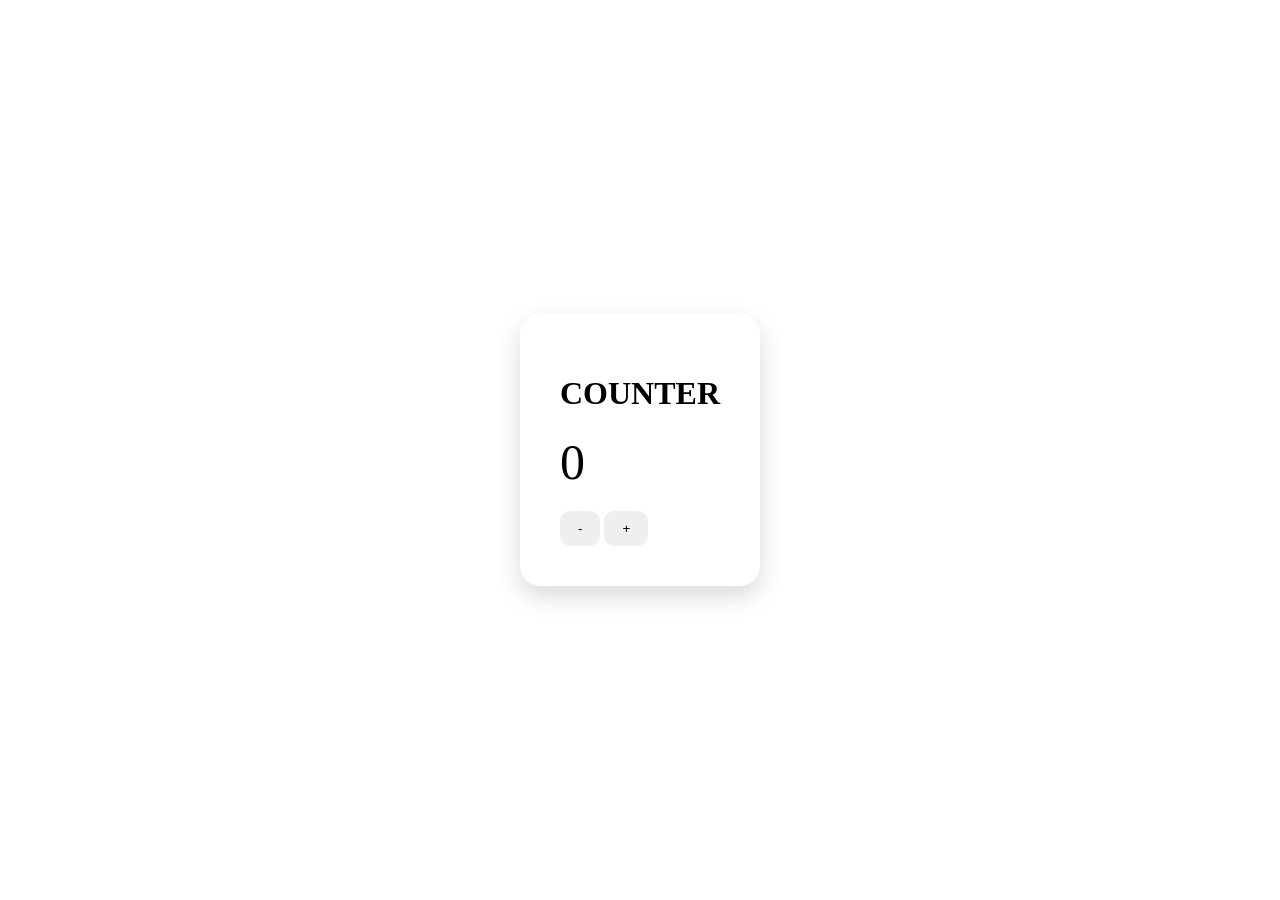
<file: 01 - Counter app/index.html>
<!DOCTYPE html>
<html lang="en">
<head>
    <meta charset="UTF-8"> 
    <meta name="viewport" content="width=device-width, initial-scale=1.0">
    <title>Counter App</title>
    <link rel="stylesheet" href="style.css">
</head>
<body>
    
    <div class="container">

     <h1>COUNTER</h1>
    <p id="count">0</p>
    <button id="decrease">-</button>
    <button id="increase">+</button>

    </div>


     <script src="script.js"></script>

</body>
</html>
</file>
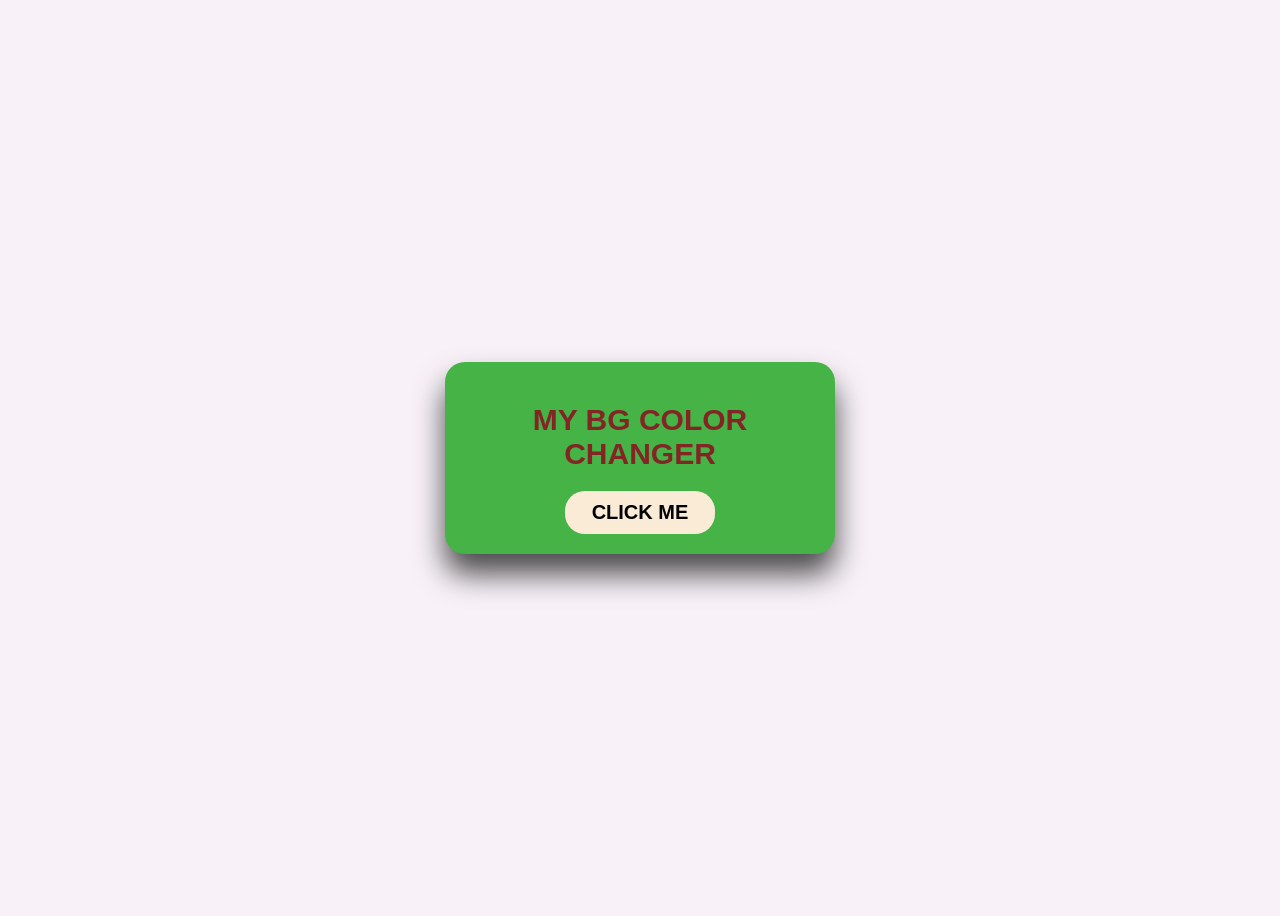
<file: 02 - random color genrater/index.html>
<!DOCTYPE html>
<html>
 <head>

    <meta charset="utf - 8">
    <title> MY BG COLOR CHANGER </title>
    <link rel="stylesheet" href="style.css">

</head>
<body>

 <div id="box">

<h1 id="Title">MY BG COLOR CHANGER</h1>
<button id="press">CLICK ME</button>


</div>


    <script src="script.js"></script>
</body>

</html>
</file>
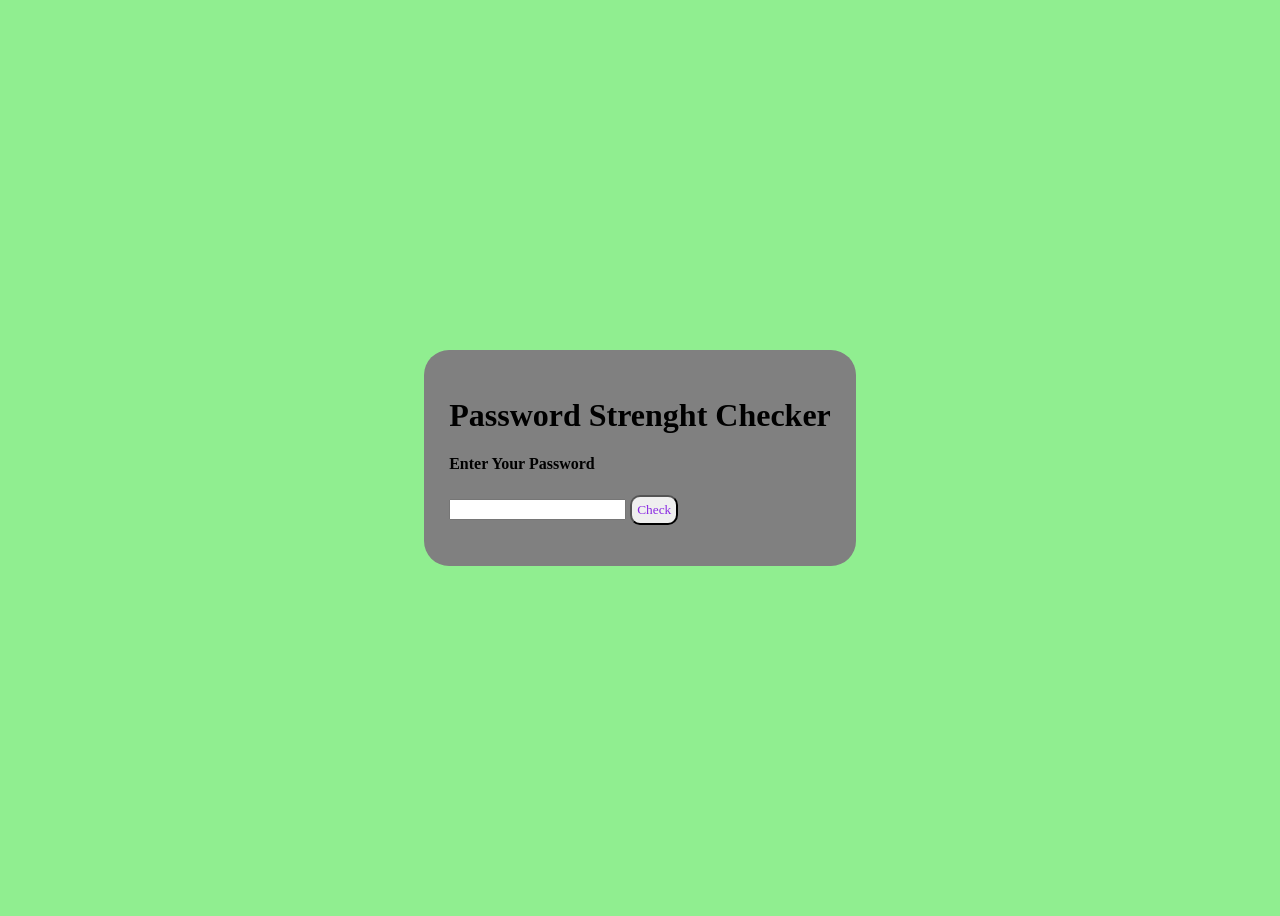
<file: 03 - password strenght cheaker/index.html>
<!DOCTYPE html>
<html>
    <head>
        <meta charset="utf-8">
        <title> Password Strenght Checker</title>
        <link rel="stylesheet" href="style.css">
    </head>
    <body>
         <div id="card">
         <h1>Password Strenght Checker</h1>
         <h4>Enter Your Password</h4>
         <input id="textbox" type="password">
         <button id="clickme">Check</button>
         <p id="result"></p>
         </div>  
        


         <script src = "script.js"></script>
    </body>
    
</html>
</file>
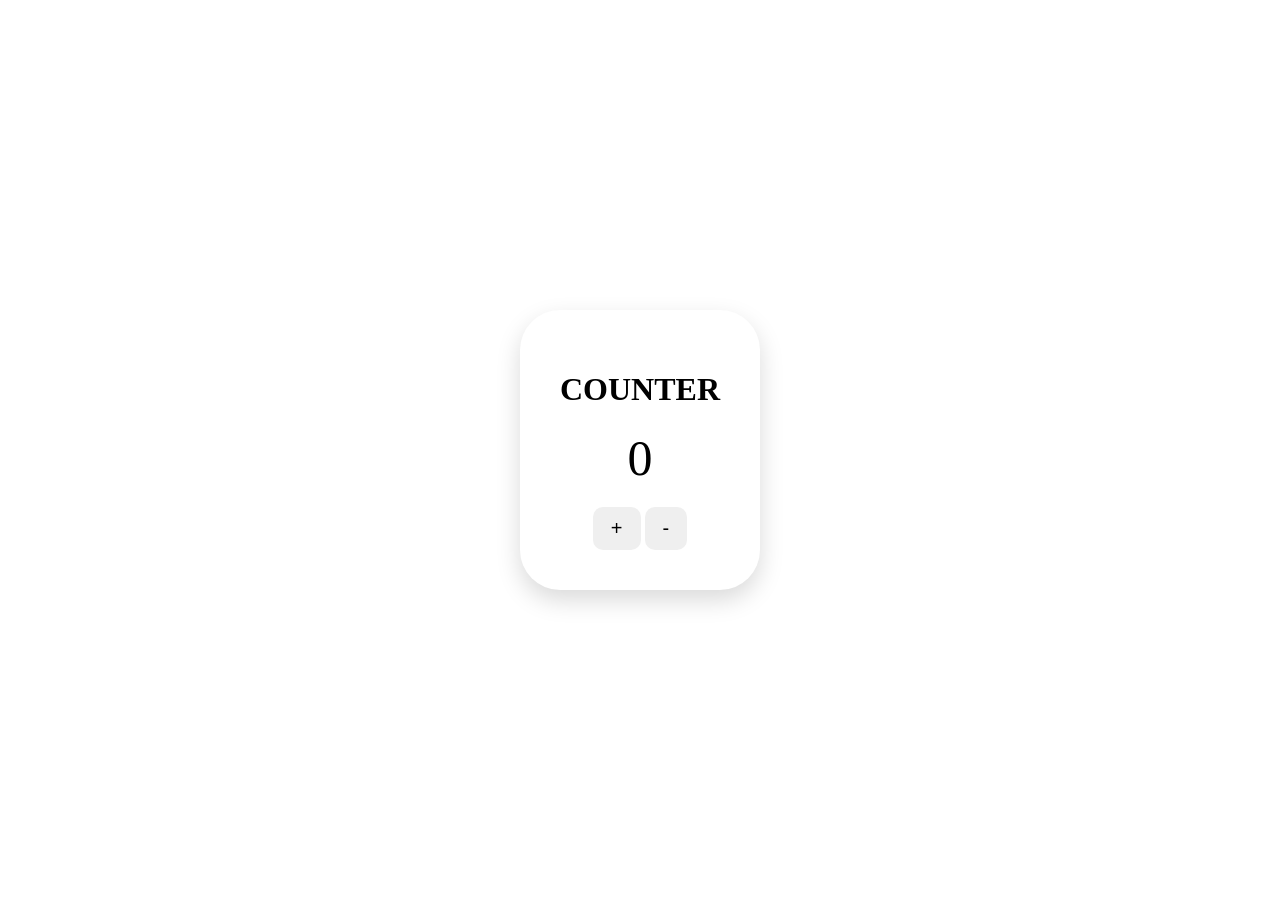
<file: 00 - selfcookedminiprojectvanilajs/01 - counter app/index.html>
<!DOCTYPE html>
<html lang="eng">
    <head>
        <meta charset="utf-8"></meta>
        <title> counter app</title>
        <link rel="stylesheet" href="style.css">

    </head>

<body>

    <div class = "box">

    <h1> COUNTER</h1>
    <P id="count">0</P>
    <Button id="add">+</Button>
    <button id="minus">-</button>
    </div>


    <script src ="script.js"></script>
</body>
</html>
</file>
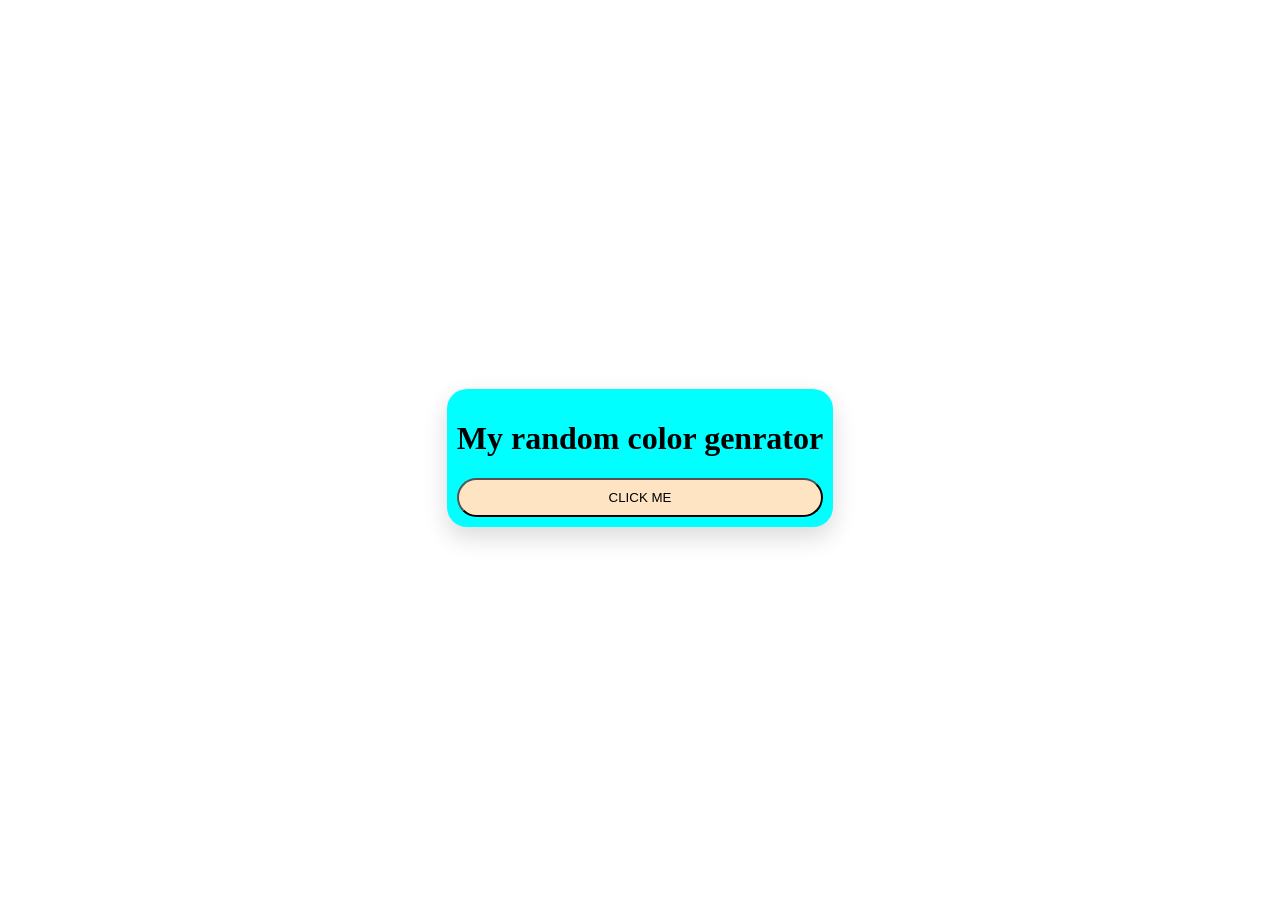
<file: 00 - selfcookedminiprojectvanilajs/02 - random color genrater/index.html>
<!DOCTYPE html>
<html>
    <head>

        <meta charset="utf-8">
        <link rel="stylesheet" href="style.css"></link>
    </head>
    <body>
        <div id="mybox">

        <h1 id="title">My random color genrator</h1>
        <button id="click">CLICK ME</button>

        <script src="script.js"></script>
        </div>
    </body>
</html>
</file>
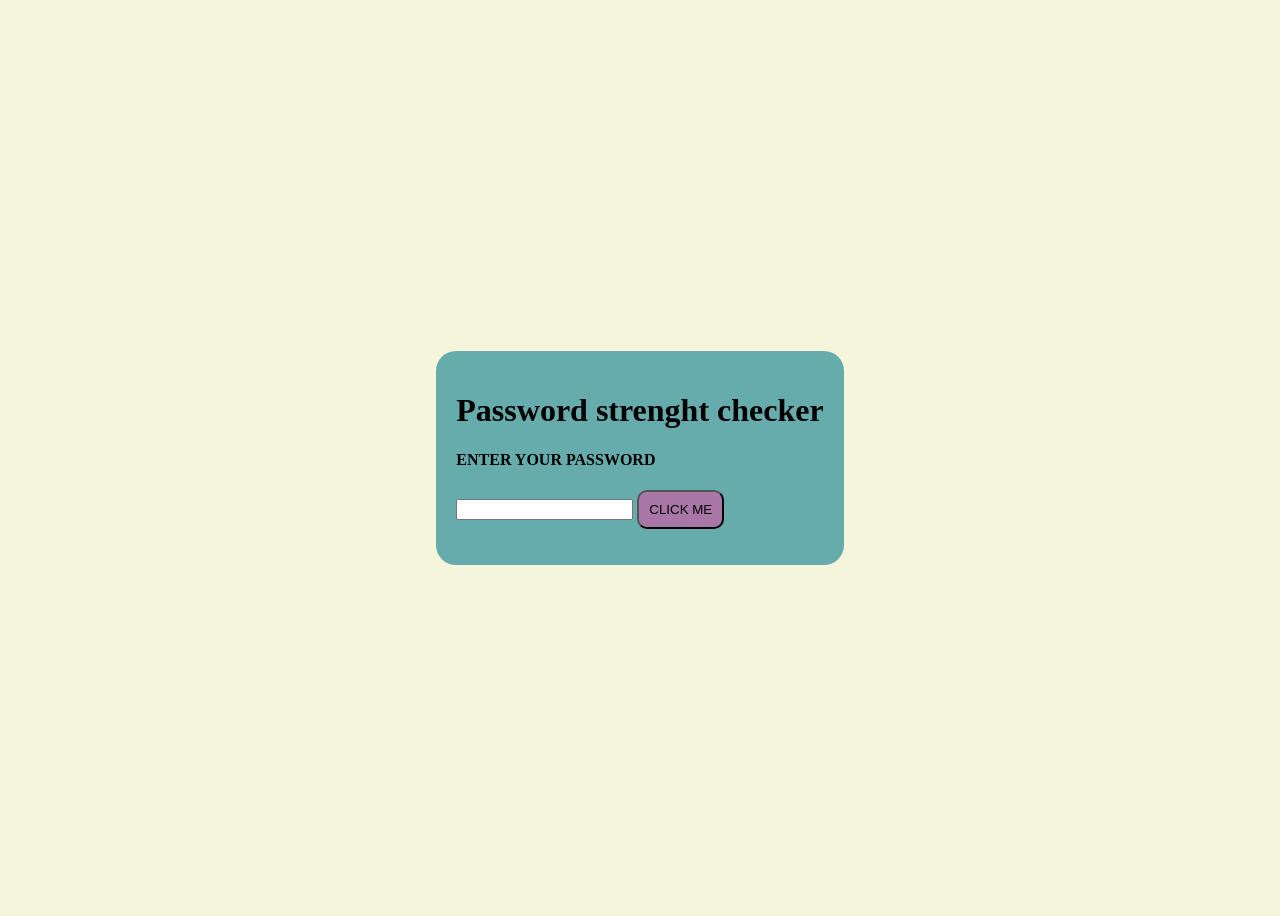
<file: 00 - selfcookedminiprojectvanilajs/03 - password strenght cheaker/index.html>
<!DOCTYPE html>
<html>
    <head>
        <meta charset="utf-8">
        <link rel="stylesheet" href="style.css">
    </head>
    <body>
        <div id="card">

            <h1> Password strenght checker</h1>
            <h4>ENTER YOUR PASSWORD</h4>
            <input id="pass" type="password">
            <button id="clickme">CLICK ME</button>
            <P id = "result"></P>






        </div>
        <script src="script.js"></script>
    </body>
</html>
</file>
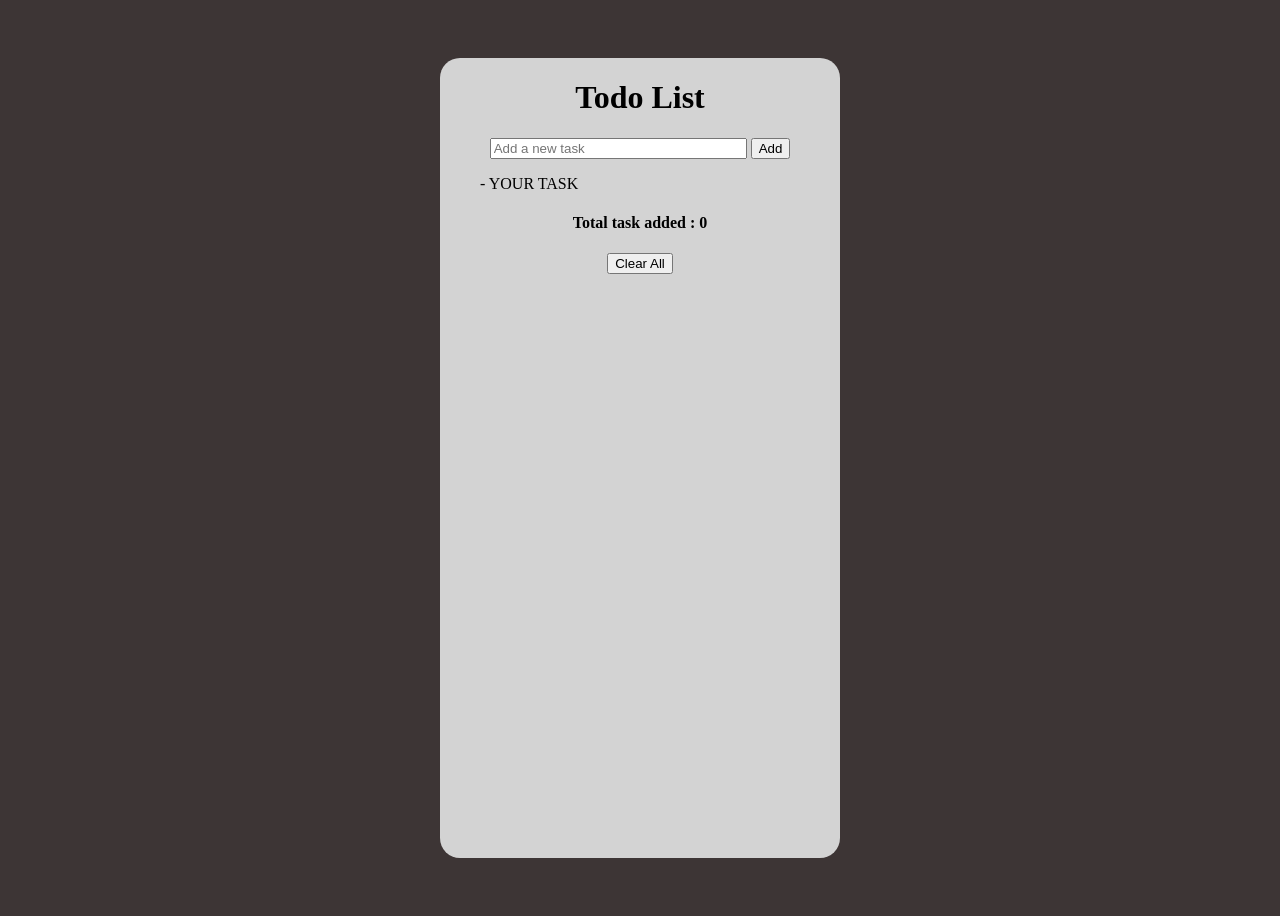
<file: 04 - todo list all ver/v1/index.html>
<!DOCTYPE html>
<html lang="en">
<head>
    <meta charset="UTF-8">
<link rel=" stylesheet" href="style.css">
    <meta http-equiv="X-UA-Compatible" content="IE=edge">
    <meta name="viewport" content="width=device-width, initial-scale=1.0">
    <title>Todo List</title>
</head>
    <body>
        <div id="card">
    

        <h1>Todo List</h1>
        <input type="text" id="input" placeholder="Add a new task" size="30">
        <button id="addBtn">Add</button>
        <ul style="text-align: left;"> - YOUR  TASK </ul>
        <h4 id="taskCount"style="text-align:bottomleft;" > Total task added : 0 </h4>
        <button id="clearBtn">Clear All</button>



        <script src="script.js"></script>
        </div>
    </body>
</file>
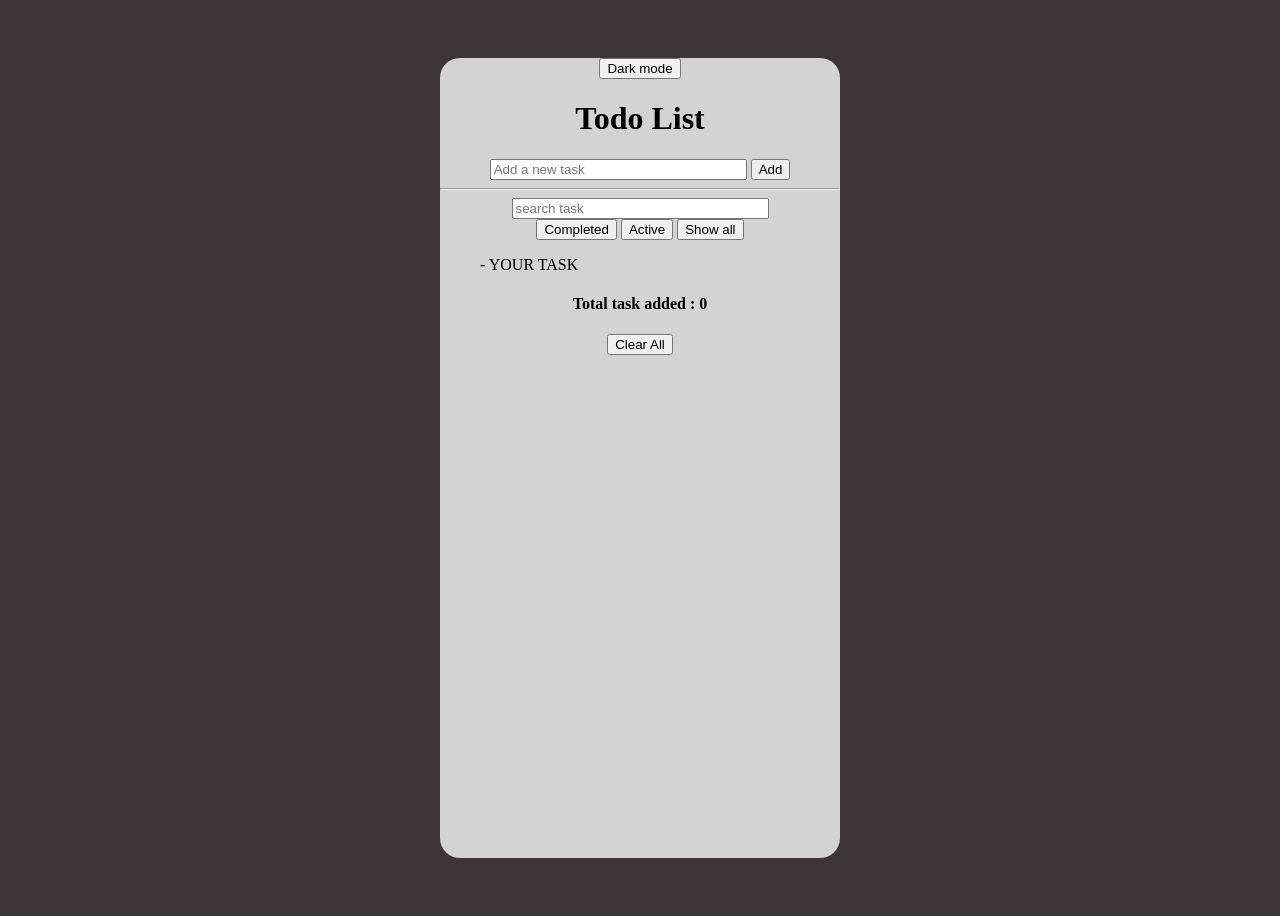
<file: 04 - todo list all ver/v2/index.html>
<!DOCTYPE html>
<html lang="en">
<head>
    <meta charset="UTF-8">
<link rel=" stylesheet" href="style.css">
    <meta http-equiv="X-UA-Compatible" content="IE=edge">
    <meta name="viewport" content="width=device-width, initial-scale=1.0">
    <title>Todo List</title>
</head>
    <body>
        <div id="card">
    
        <button id = "darkbtn" >Dark mode</button>
        <h1>Todo List</h1>
        <input type="text" id="input" placeholder="Add a new task" size="30">
        <button id="addBtn">Add</button>
        <hr>
        <input type="text" id="search" placeholder="search task" size="30">
        <br>
        <button id = "Completed">Completed</button>
        <button id = "Active">Active</button>
        <button id = "All"> Show all</button>
        <ul style="text-align: left;"> - YOUR  TASK </ul>
        <h4 id="taskCount"style="text-align:bottomleft;" > Total task added : 0 </h4>
        <button id="clearBtn">Clear All</button>



        <script src="script.js"></script>
        </div>
    </body>
</file>
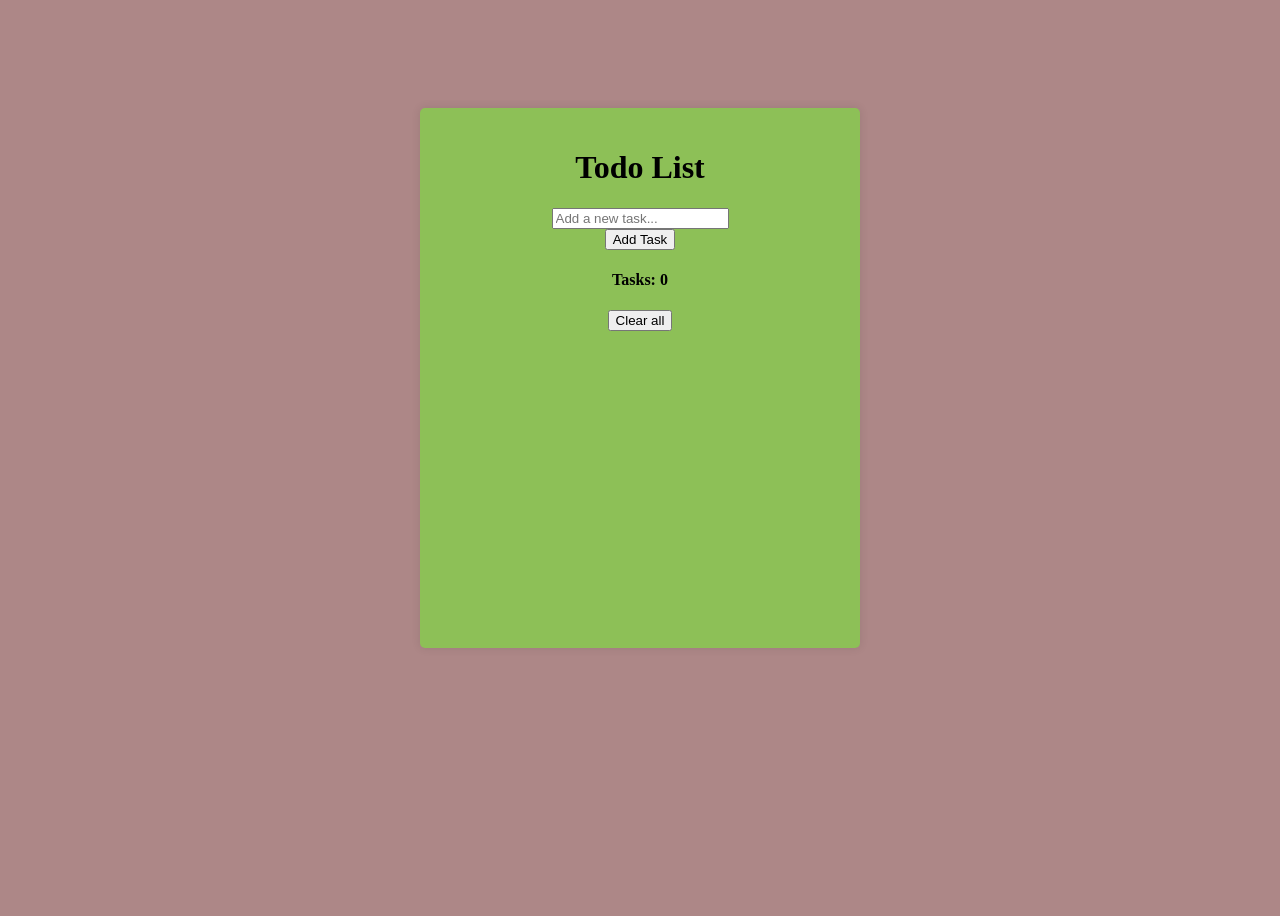
<file: 00 - selfcookedminiprojectvanilajs/04 - todo list all ver/v1/index.html>
<!DOCTYPE html>
<html lang="en">
<head>
    <meta charset="UTF-8">
    <meta http-equiv="X-UA-Compatible" content="IE=edge">
    <meta name="viewport" content="width=device-width, initial-scale=1.0">
    <title>Todo List</title>
    <link rel="stylesheet" href="style.css">
</head>
<body>
    <div id="container">
        
        <h1>Todo List</h1>
        <input type="text" id="taskInput" placeholder="Add a new task..." >
        <button id="addButton">Add Task</button>
        <h4 id="taskCount">Tasks: 0</h4>
        <button id="clearall" style="text-align: right;"">Clear all</button>
     






    </div>
    <script src="script.js"></script>

</body>    
</html>
</file>
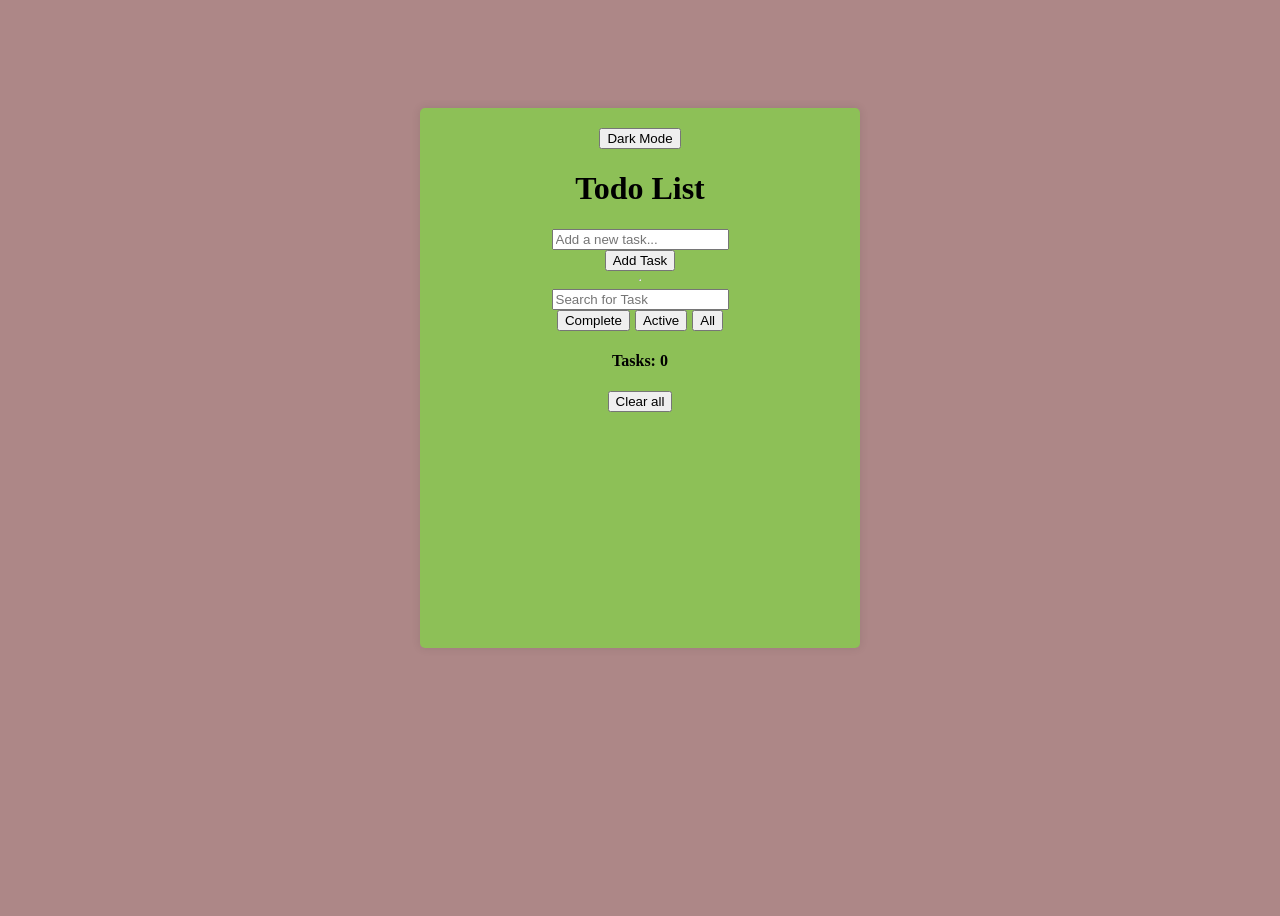
<file: 00 - selfcookedminiprojectvanilajs/04 - todo list all ver/v2/index.html>
<!DOCTYPE html>
<html lang="en">
<head>
    <meta charset="UTF-8">
    <meta http-equiv="X-UA-Compatible" content="IE=edge">
    <meta name="viewport" content="width=device-width, initial-scale=1.0">
    <title>Todo List</title>
    <link rel="stylesheet" href="style.css">
</head>
<body>
    <div id="container">
        
        <button id="Dark">Dark Mode</button>
        <h1>Todo List</h1>
        <input type="text" id="taskInput" placeholder="Add a new task..." >
        <button id="addButton">Add Task</button>

        <hr>
        <input type="text" id="search" placeholder="Search for Task" >
     <div class = "filterbtn">
        <button id ="complete">Complete</button>
        <button id ="Active">Active</button>
        <button id ="All">All</button>
    </div>

        <h4 id="taskCount">Tasks: 0</h4>
        <button id="clearall" style="text-align: right;"">Clear all</button>
     




    </div>
    <script src="script.js"></script>

</body>    
</html>
</file>
<file: 01 - Counter app/style.css>
body {
    margin: 0;
    height: 100vh;

    display: flex;
    justify-content: center;
    align-items: center;
}

.container {

    background: white;
    padding: 40px;
    border-radius: 20px;
    box-shadow: 0px 10px 25px rgba(0,0,0,0.15);
}

#count{
    font-size: 50px;
    margin: 20px 0 ;
}

button {
    padding: 10px 18px;
    font-size: 20;
    border: none;
    border-radius: 10px;
    cursor: pointer;
    
}
button:hover{
    background-color: lightgray;
}
</file>
<file: 02 - random color genrater/style.css>
body {
    display: flex;
    flex-direction: column;
    align-items: center;
    text-align: center;
    justify-content: center;
    background-color: rgb(248, 242, 248);
    height:100vh;
    
}



#box {
display: flex;
flex-direction: column;
justify-content: center;
align-items: center;
width: 350px;
background-color:rgb(69, 179, 69);
color:rgb(131, 37, 37);
padding:20px;
border-radius: 20px;
box-shadow: 0px 20px 30px rgba(0,0,0,0.7);

}

button {
font-size: 20px;
font-weight:bold;
background-color: antiquewhite;
padding: 10px 10px;
width: 150px;
cursor: pointer;
border-radius: 20px;
border: none;
transition: background-color 0.3s ease;
}
button:hover {

    background-color:lightgray;

}
h1 {
    font-weight: bold;
    font-size: 30px;
    font-family: 'Gill Sans', 'Gill Sans MT', Calibri, 'Trebuchet MS', sans-serif;
}
</file>
<file: 03 - password strenght cheaker/style.css>
body {
    display: flex;
    height: 100vh;
    flex-direction: column;
    justify-content: center;
    align-items: center;
    background-color: lightgreen;
}

#card {
    border-radius: 25px;
    padding: 25px;
    background-color: gray;

}

#clickme {

    color: blueviolet;
    padding: 5px;
    border-radius: 10px;
    font-family:'Times New Roman', Times, serif;
    
}

button {

    cursor: pointer;
}
</file>
<file: 00 - selfcookedminiprojectvanilajs/01 - counter app/style.css>
body {

    
    margin: 0;
    height: 100vh;
    display : flex ;
    justify-content:center;
    background-color: white;
    text-align: center;
    align-items: center;
    
}

.box
{

    background: white;
    border-radius: 40px ;
    box-shadow:0px 10px 25px rgba(0,0,0,0.15); 
    padding: 40px;

}

#count {

    font-size: 50px;
    margin:20px 0;
}

button{
    padding: 10px 18px;
    font-size: 20px;
    border: none;
    border-radius: 10px;
    cursor: pointer;
}

button:hover {
    background : lightgray;
}
</file>
<file: 00 - selfcookedminiprojectvanilajs/02 - random color genrater/style.css>
body {
    display: flex;
    flex-direction: column;
    text-align: center;
    align-items: center;
    height: 100vh;
    justify-content: center;



}

#mybox {

    display: flex;
    flex-direction: column;
    justify-content: center;
    border-radius: 20px;
    box-shadow: 0px 10px 25px 0 rgba(0,0,0,0.15);
    padding: 10px;
    background-color: aqua;
}

#click {

    padding: 10px; 
    border-radius: 20px;
    background-color: bisque;

}
</file>
<file: 00 - selfcookedminiprojectvanilajs/03 - password strenght cheaker/style.css>
body {

    display: flex;
    justify-content: center;
    background-color: beige;
    flex-direction: column;
    height: 100vh;
    align-items: center;
}

#card {
background-color: rgb(103, 172, 172);
    padding: 20px;
    border-radius: 20px;

}

#clickme {

    background-color: rgb(168, 119, 168);
    padding: 10px;
    border-radius: 10px;
}

button {

    cursor: pointer;
}
</file>
<file: 04 - todo list all ver/v1/style.css>
body {
 display: flex;
 background-color: #3d3535;
 flex-direction: column;
 justify-content: center;
    align-items: center;
    height: 100vh;

}

#card {
    
    text-align: center;
    width: 400px;
    height: 800px;
    background-color: lightgray;
    border-radius: 20px;
} 

.task {
    display: flex;
    flex-direction: row;
    align-items: center;
    margin-top: 20px;

}
</file>
<file: 04 - todo list all ver/v2/style.css>
body {
 display: flex;
 background-color: #3d3535;
 flex-direction: column;
 justify-content: center;
    align-items: center;
    height: 100vh;

}

#card {
    
    text-align: center;
    width: 400px;
    height: 800px;
    background-color: lightgray;
    border-radius: 20px;
} 

.task {
    display: flex;
    flex-direction: row;
    align-items: center;
    margin-top: 20px;

}
//dark mode
body.dark {
    background-color: #1a1a1a;
    color: white;
}
body.dark #card {
    background-color: #3f2121;
    color: white;
}
body.dark input {
    background-color: #444;
    color: white;
}
body.dark .taskitem {
   background-color: #333;
    color: white;
}
body.dark button {
    background-color: #ffcc00;
    color: #333;
}
</file>
<file: 00 - selfcookedminiprojectvanilajs/04 - todo list all ver/v1/style.css>
body {
    background-color: #ad8787;
    display: flex;
    justify-content: center;
    height: 100vh;
}

#container {

    display: flex;
    flex-direction: column;
    width: 400px;
    height: 500px;
    margin: 100px;
    background-color: #8dc057;
    padding: 20px;
    border-radius: 5px;
    box-shadow: 0 0 10px rgba(0, 0, 0, 0.1);
    align-items: center;
    text-align: center; 
}
.taskItem
 {
    display: flex;
    justify-content: space-between;
    flex-direction: row;
    align-items: center;
    margin-bottom: 10px;
    padding: 5px;
    background-color: #79b0d2;
    border-radius: 5px;
    box-shadow: 0 0 5px rgba(0, 0, 0, 0.1);
}
</file>
<file: 00 - selfcookedminiprojectvanilajs/04 - todo list all ver/v2/style.css>
body {
    background-color: #ad8787;
    display: flex;
    justify-content: center;
    align-items: flex-start;
    min-height: 100vh;
}

#container {

    display: flex;
    flex-direction: column;
    width: 400px;
    min-height: 500px;
    height: auto;
    margin: 100px;
    background-color: #8dc057;
    padding: 20px;
    border-radius: 5px;
    box-shadow: 0 0 10px rgba(0, 0, 0, 0.1);
    align-items: center;
    text-align: center; 
}
.taskItem
 {
    display: flex;
    justify-content: space-between;
    flex-direction: row;
    align-items: center;
    margin-bottom: 10px;
    padding: 5px;
    background-color: #79b0d2;
    border-radius: 5px;
    box-shadow: 0 0 5px rgba(0, 0, 0, 0.1);
}
.filterbtn  {
    display: flex;
    justify-content: center;
    gap: 5px;

}
//dark mode
body.darkmode {
    background-color: #333;
    color: #fff;
}
body.darkmode #container {
    background-color: #444;
}
body.darkmode .taskItem {
    background-color: #555;
    color: #fff;
}
body.darkmode button {
    background-color: #6d2929;
    color: #fff;
}
body.darkmode input {
    background-color: #c0bcbc;
    color: #000000;
}
</file>
